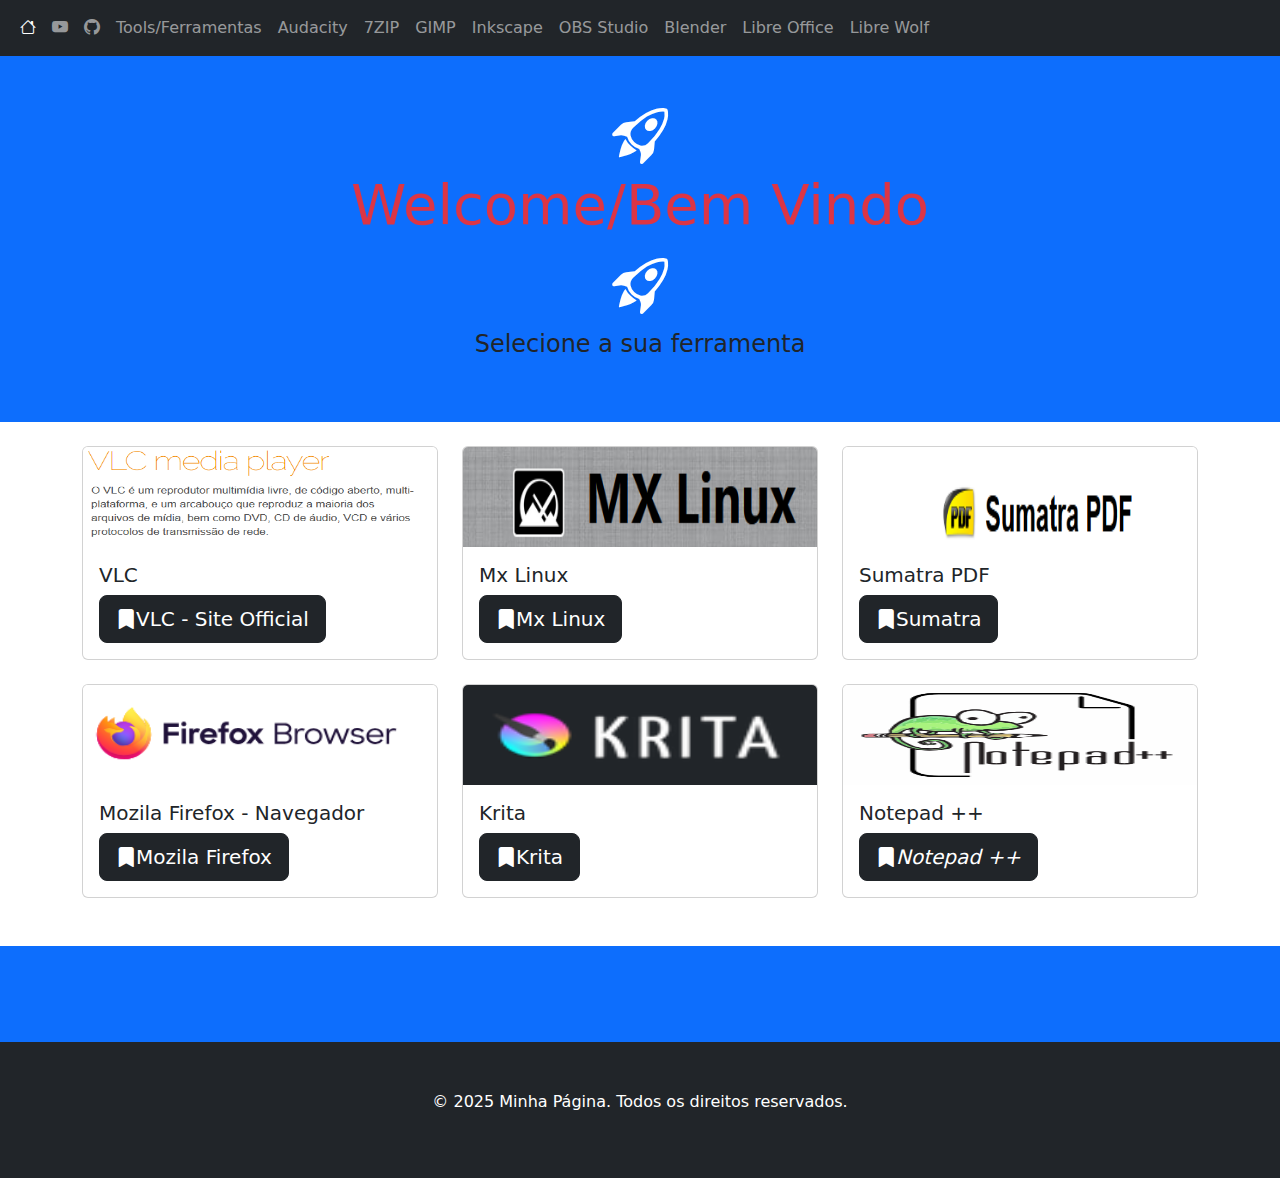
<file: index.html>
<!DOCTYPE html>
<html lang="pt-br">
<head>
    <meta charset="UTF-8">
    <meta name="viewport" content="width=device-width, initial-scale=1.0">
    <title>Open Source</title>
    <!-- CDN do Bootstrap -->
    <link href="https://cdn.jsdelivr.net/npm/bootstrap@5.3.0-alpha1/dist/css/bootstrap.min.css" rel="stylesheet">
    <!-- Option 1: Include in HTML -->
    <link rel="stylesheet" href="https://cdn.jsdelivr.net/npm/bootstrap-icons@1.3.0/font/bootstrap-icons.css">
</head>
<body>

    <!-- Barra de navegação -->
    <nav class="navbar navbar-expand-lg navbar-dark bg-dark">
        <div class="container-fluid">
            <button class="navbar-toggler" type="button" data-bs-toggle="collapse" data-bs-target="#navbarNav" aria-controls="navbarNav" aria-expanded="false" aria-label="Alternar navegação">
                <span class="navbar-toggler-icon"></span>
            </button>
            <div class="collapse navbar-collapse" id="navbarNav">
                <ul class="navbar-nav">
                    <li class="nav-item">
                        <a class="nav-link active" aria-current="page" href="index.html"><i class="bi bi-house"></i></a>
                    </li>
                    <li class="nav-item">
                        <a class="nav-link" href="https://www.youtube.com/@sidnei15100"><i class="bi bi-youtube"></i></a>
                    </li>
                    <li class="nav-item">
                        <a class="nav-link" href="https://github.com/Albertaodasmassa"><i class="bi bi-github"></i></a>
                    </li>
                    <li class="nav-item">
                        <a class="nav-link" href="https://alternativeto.net/platform/windows/?license=opensource">Tools/Ferramentas</i></a>
                    </li>
                    <li class="nav-item">
                        <a class="nav-link" href="https://www.audacityteam.org/download/">Audacity</a>
                    </li>
                    <li class="nav-item">
                        <a class="nav-link" href="https://www.7-zip.org/download.html">7ZIP</a>
                    </li>
                    <li class="nav-item">
                        <a class="nav-link" href="https://www.gimp.org/downloads/">GIMP</a>
                    </li>
                    <li class="nav-item">
                        <a class="nav-link" href="https://inkscape.org/release/inkscape-1.4/windows/64-bit/msi/?redirected=1">Inkscape</a>
                    </li>
                    <li class="nav-item">
                        <a class="nav-link" href="https://obsproject.com/">OBS Studio</a>
                    </li>
                    <li class="nav-item">
                        <a class="nav-link" href="https://www.blender.org/download/">Blender</a>
                    </li>
                    <li class ="nav-item">
                        <a class="nav-link" href="https://www.libreoffice.org/download/download-libreoffice/">Libre Office</a>
                    </li>
                    <li class="nav-item">
                        <a class="nav-link" href="https://librewolf.net/installation/">Libre Wolf</a>      
                    </li>
            </div>
        </div>
    </nav>
    <div class="jumbotron text-center bg-primary text-white py-5">
        <h1 class="display-4"><i class="bi bi-rocket-takeoff"></i><p class="text-danger">Welcome/Bem Vindo</p><i class="bi bi-rocket-takeoff"></i></h1>
        <h4><p class="text-dark">Selecione a sua ferramenta</p></h4>
    </div>
    <div class="container py-4">
        <div class="row">
            <div class="col-md-4 mb-4">
                <div class="card">
                    <img src="img/4.PNG" class="card-img-top" alt="Imagem 1"width="100px" height="100px">
                    <div class="card-body">
                        <h5 class="card-title">VLC</h5>
                        <a class="btn btn-dark btn-lg" href="https://www.videolan.org/vlc/"role="button"><i class="bi bi-bookmark-fill"></i>VLC - Site Official</a>
                    </div>
                </div>
            </div>
            <div class="col-md-4 mb-4">
                <div class="card">
                    <img src="img/5.PNG" class="card-img-top" alt="Imagem 1"width="100px" height="100px">
                    <div class="card-body">
                        <h5 class="card-title">Mx Linux</h5>
                        <a class="btn btn-dark btn-lg" href="https://mxlinux.org/" role="button"><i class="bi bi-bookmark-fill"></i>Mx Linux</a>
                    </div>
                </div>
            </div>
            <div class="col-md-4 mb-4">
                <div class="card">
                    <img src="img/6.PNG" class="card-img-top" alt="Imagem 1" width="100px" height="100px">
                    <div class="card-body">
                        <h5 class="card-title">Sumatra PDF</h5>
                        <a class="btn btn-dark btn-lg" href="https://www.sumatrapdfreader.org/free-pdf-reader"role="button"><i class="bi bi-bookmark-fill"></i>Sumatra</a>
                    </div>
                </div>
            </div>
            <div class="col-md-4 mb-4">
                <div class="card">
                    <img src="img/7.PNG" class="card-img-top" alt="Imagem 1"width="100px" height="100px">
                    <div class="card-body">
                        <h5 class="card-title">Mozila Firefox - Navegador</h5>
                        <a class="btn btn-dark btn-lg" href="https://www.mozilla.org/pt-BR/firefox/new/"role="button"><i class="bi bi-bookmark-fill"></i>Mozila Firefox</a>
                    </div>
                </div>
            </div>
            <div class="col-md-4 mb-4">
                <div class="card">
                    <img src="img/8.PNG" class="card-img-top" alt="Imagem 3"width="100px" height="100px">
                    <div class="card-body">
                        <h5 class="card-title">Krita</h5>
                        <a class="btn btn-dark btn-lg" href="https://krita.org/en/download/"role="button"><i class="bi bi-bookmark-fill"></i>Krita</a>
                    </div>
                </div>
            </div>
            <div class="col-md-4 mb-4">
                <div class="card">
                    <img src="img/9.PNG" class="card-img-top" alt="Imagem 1"width="100px" height="100px">
                    <div class="card-body">
                        <h5 class="card-title">Notepad ++</h5>
                        <a class="btn btn-dark btn-lg" href="https://notepad-plus-plus.org/downloads/"role="button"><i class="bi bi-bookmark-fill">Notepad ++</i></a>
                    </div>
                </div>
            </div>
        </div>
    </div>
    <div class="jumbotron text-center bg-primary text-white py-5">
    </div>

    <!-- Rodapé -->
    <footer class="bg-dark text-white text-center py-5">
        <p>&copy; 2025 Minha Página. Todos os direitos reservados.</p>
    </footer>

</body>
</html>
</file>
